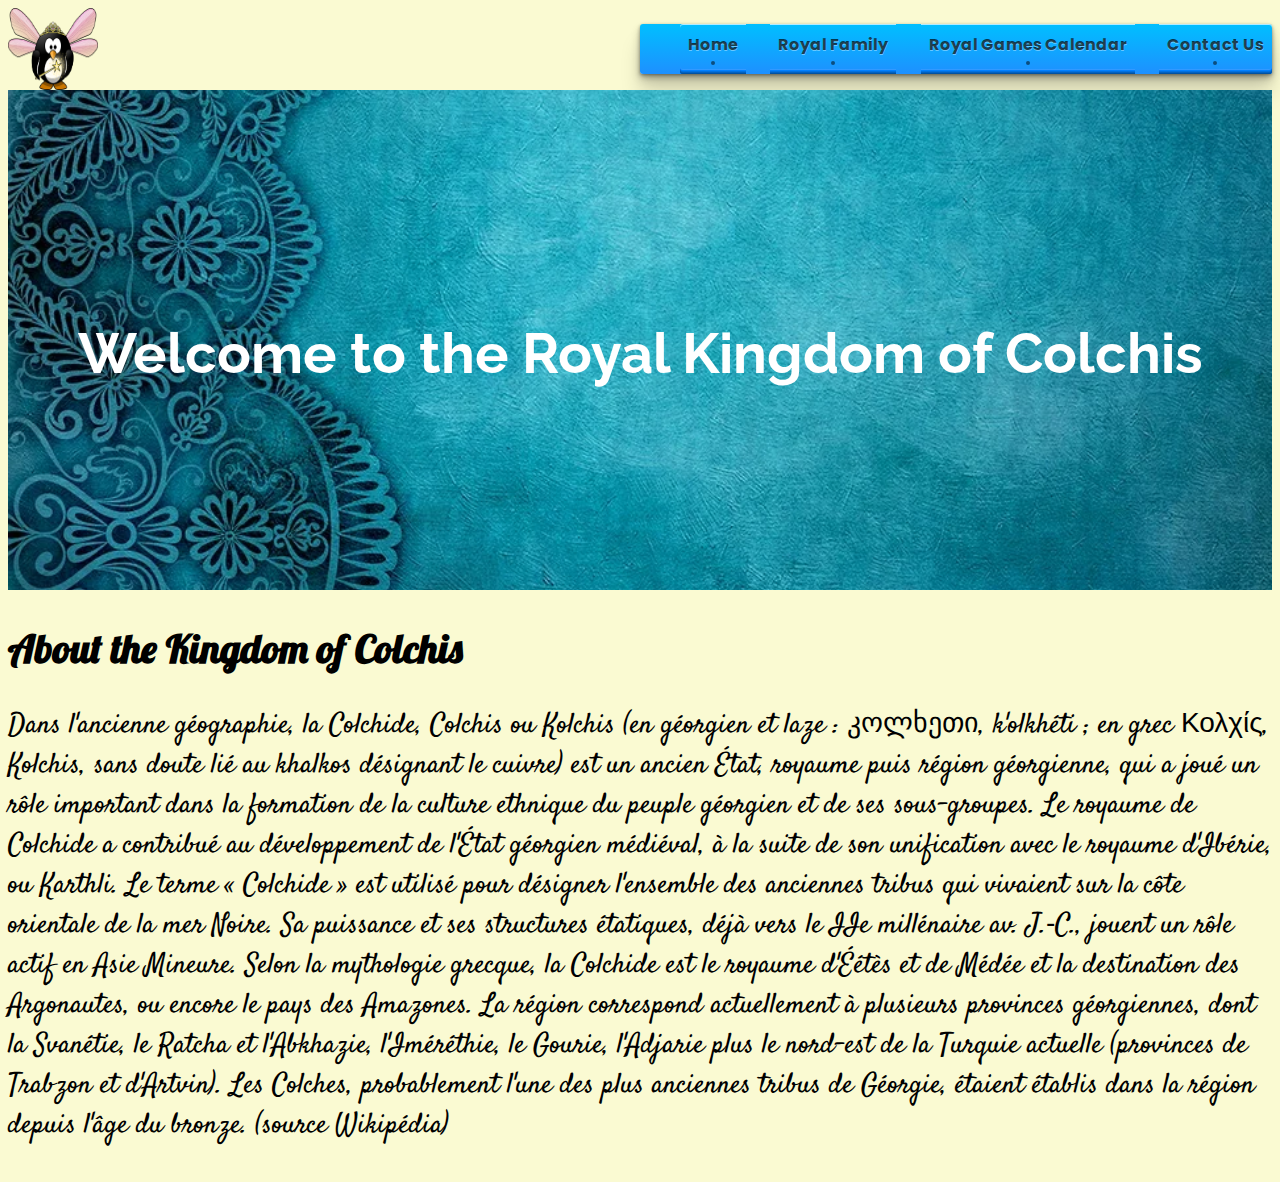
<file: index.html>
<!DOCTYPE html>
<html>
<head>
    <meta charset="utf-8" />
    <meta name="viewport" content="width=device-width" />
    <title>Web Development Tech Challenge</title>
    <link href="style.css" rel="stylesheet" type="text/css" />

    <link href='http://fonts.googleapis.com/css?family=Lobster' rel='stylesheet' type='text/css'>
    <link href='http://fonts.googleapis.com/css?family=Satisfy' rel='stylesheet' type='text/css'>
    <link href='http://fonts.googleapis.com/css?family=Poppins' rel='stylesheet' type='text/css'>
    <link href='http://fonts.googleapis.com/css?family=Raleway' rel='stylesheet' type='text/css'>



</head>
<body>

<div id="container">

    <div id="barre-de-navigation">
        <div id="logo"><img src="assets/tux-161475__340.webp"></div>
        <div id="menu">
            <ul>
                <li><a href="index.html">Home</a></li>
                <li><a href="royal-family.html">Royal Family</a></li>
                <li><a href="royal-games-calendar.html">Royal Games Calendar</a></li>
                <li><a href="contact.html">Contact Us</a></li>
            </ul>
        </div>
    </div>
    <div id="welcome">
        <h1>
            Welcome to the Royal Kingdom of Colchis
        </h1>
    </div>
    <div id="histoire">
        <h2>About the Kingdom of Colchis</h2>
        <p>
            Dans l'ancienne géographie, la Colchide, Colchis ou Kolchis (en géorgien et laze : კოლხეთი, k'olkhéti ; en grec Κολχίς, Kolchis, sans doute lié au khalkos désignant le cuivre) est un ancien État, royaume puis région géorgienne, qui a joué un rôle important dans la formation de la culture ethnique du peuple géorgien et de ses sous-groupes. Le royaume de Colchide a contribué au développement de l'État géorgien médiéval, à la suite de son unification avec le royaume d'Ibérie, ou Karthli. Le terme « Colchide » est utilisé pour désigner l'ensemble des anciennes tribus qui vivaient sur la côte orientale de la mer Noire. Sa puissance et ses structures étatiques, déjà vers le IIe millénaire av. J.‑C., jouent un rôle actif en Asie Mineure.

            Selon la mythologie grecque, la Colchide est le royaume d'Éétès et de Médée et la destination des Argonautes, ou encore le pays des Amazones. La région correspond actuellement à plusieurs provinces géorgiennes, dont la Svanétie, le Ratcha et l'Abkhazie, l'Iméréthie, le Gourie, l'Adjarie plus le nord-est de la Turquie actuelle (provinces de Trabzon et d'Artvin). Les Colches, probablement l'une des plus anciennes tribus de Géorgie, étaient établis dans la région depuis l'âge du bronze. (source Wikipédia)
        </p>
    </div>
</div>




</body>
</html>
</file>
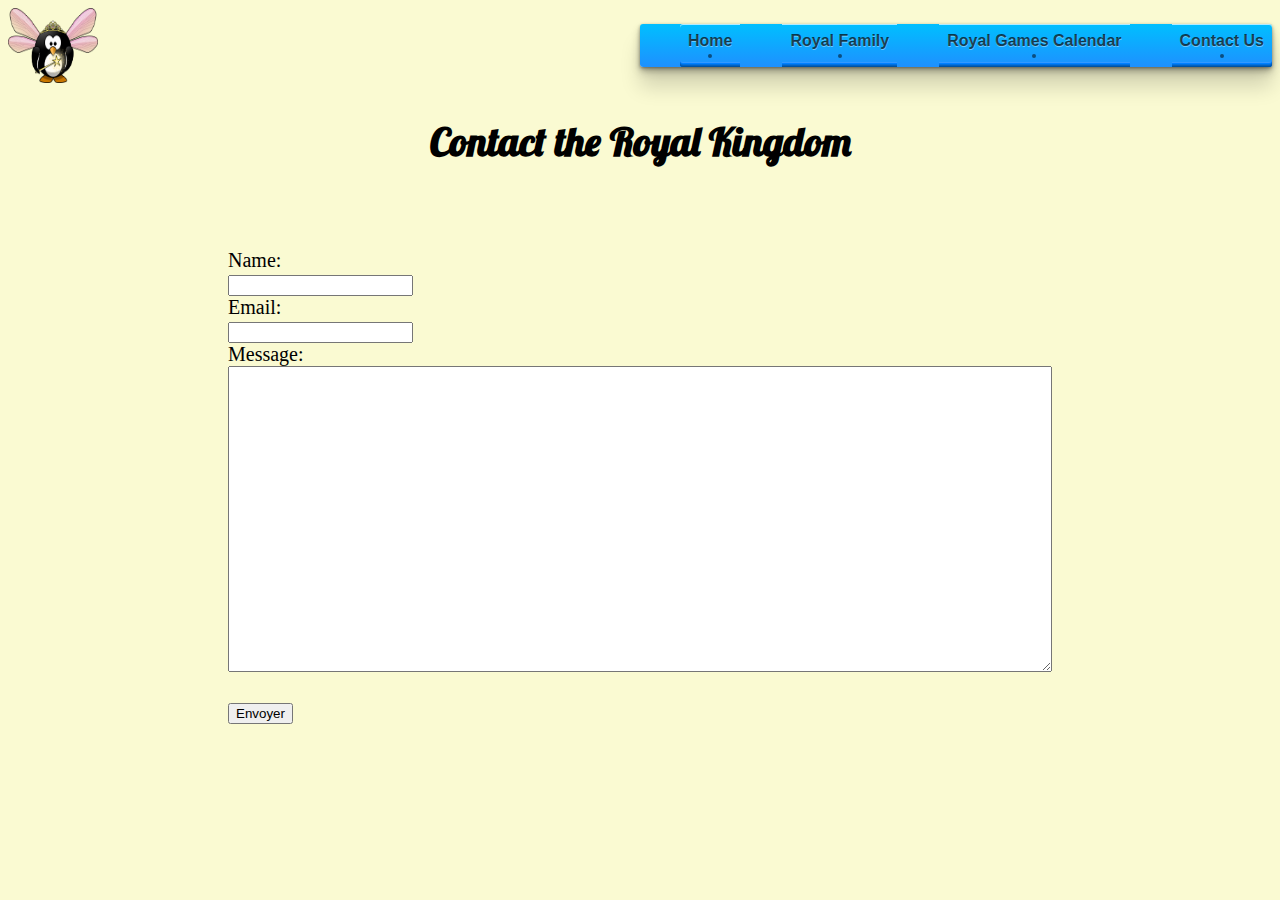
<file: contact.html>
<!DOCTYPE html>
<html>
<head>
    <meta charset="utf-8"/>
    <meta name="viewport" content="width=device-width"/>
    <title>Web Development Tech Challenge</title>
    <link href="style.css" rel="stylesheet" type="text/css"/>

    <link href='http://fonts.googleapis.com/css?family=Lobster' rel='stylesheet' type='text/css'>
</head>
<body>

<div id="container">

    <div id="barre-de-navigation">
        <div id="logo"><img src="assets/tux-161475__340.webp"></div>
        <div id="menu">
            <ul>
                <li><a href="index.html">Home</a></li>
                <li><a href="royal-family.html">Royal Family</a></li>
                <li><a href="royal-games-calendar.html">Royal Games Calendar</a></li>
                <li><a href="contact.html">Contact Us</a></li>
            </ul>
        </div>
    </div>

    <div id="contact">

        <div id="titrecontact">

            <h2>Contact the Royal Kingdom</h2>
        </div>

        <div id="contactForm">
        <form id="formulaire">
            <label for="name">Name:</label><br>
            <input type="text" id="name" name="name"><br>
            <label for="email">Email:</label><br>
            <input type="email" id="email" name="email"><br>
            <label for="message">Message:</label><br>
            <textarea id="message" name="message" rows="20" cols="100"></textarea>
            <br><br>

            <input type="submit" value="Envoyer">
        </form>
        </div>
    </div>
</div>


<script src="script.js"></script>
</body>
</html>
</file>
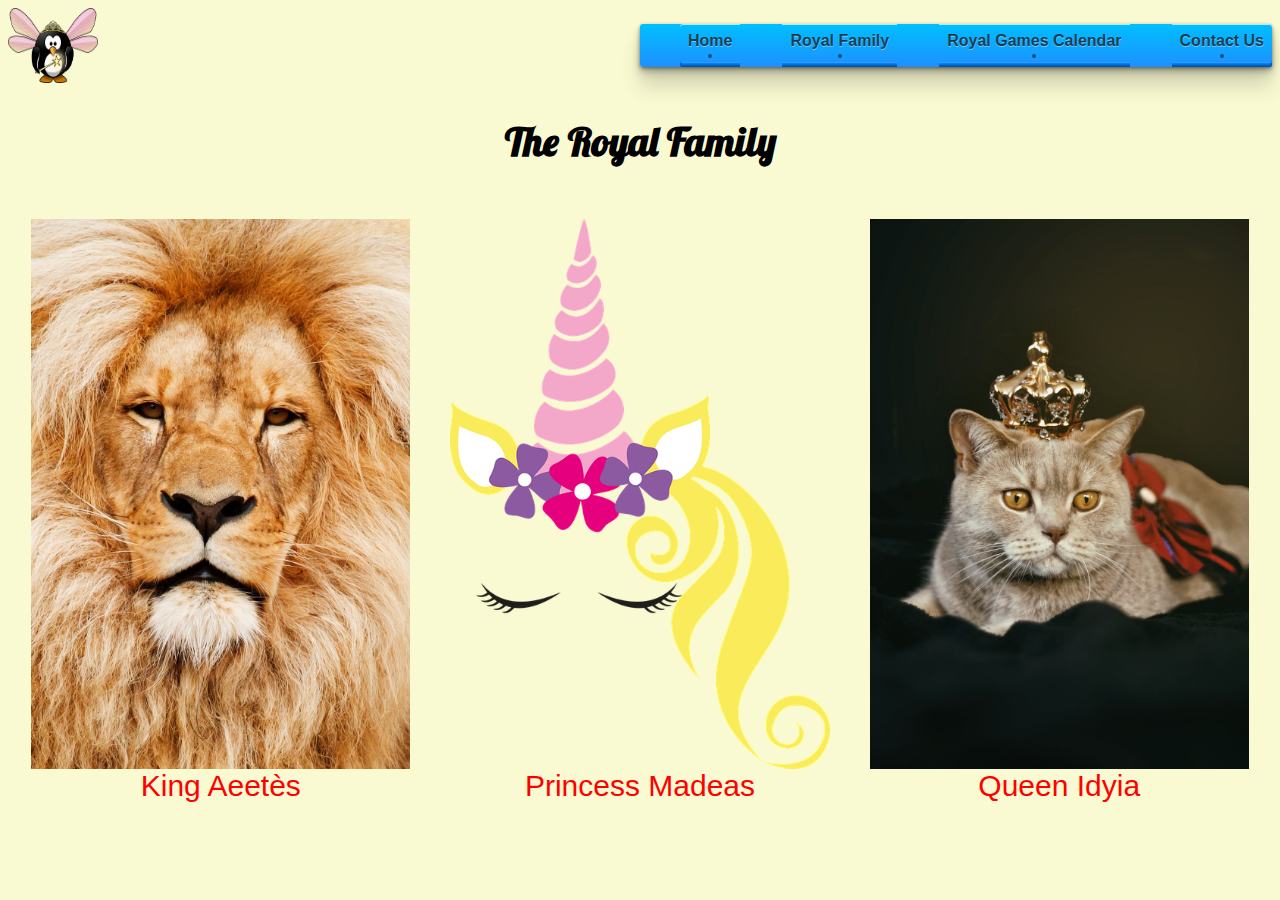
<file: royal-family.html>
<!DOCTYPE html>
<html>
<head>
    <meta charset="utf-8"/>
    <meta name="viewport" content="width=device-width"/>
    <title>Web Development Tech Challenge</title>
    <link href="style.css" rel="stylesheet" type="text/css"/>

    <link href='http://fonts.googleapis.com/css?family=Lobster' rel='stylesheet' type='text/css'>

</head>
<body>

<div id="container">
    <div id="barre-de-navigation">
        <div id="logo"><img src="assets/tux-161475__340.webp"></div>
        <div id="menu">
            <ul>
                <li><a href="index.html">Home</a></li>
                <li><a href="royal-family.html">Royal Family</a></li>
                <li><a href=royal-games-calendar.html>Royal Games Calendar</a></li>
                <li><a href="contact.html">Contact Us</a></li>
            </ul>
        </div>
    </div>
    <div id="family">

        <div id="RF">
            <h2>
                The Royal Family
            </h2>
        </div>

        <div id="personnages">

            <div class="personnage">

                <div id="divroiphoto"><img id="roiphoto" src="assets/africa-african-animal-cat-41315.jpeg"></div>
                <div class="nompersonnage">King Aeetès</div>

            </div>

            <div class="personnage">
                <div id="divprincessephoto"><img id="princessephoto" src="assets/unicorn-3392554_960_720.webp"></div>
                <div class="nompersonnage">Princess Madeas</div>
            </div>

            <div class="personnage">
                <div id="divreinephoto"><img id="reinephoto" src="assets/pexels-photo-1314550.jpeg"></div>
                <div class="nompersonnage">Queen Idyia</div>
            </div>

        </div>
    </div>
</div>



</body>
</html>
</file>
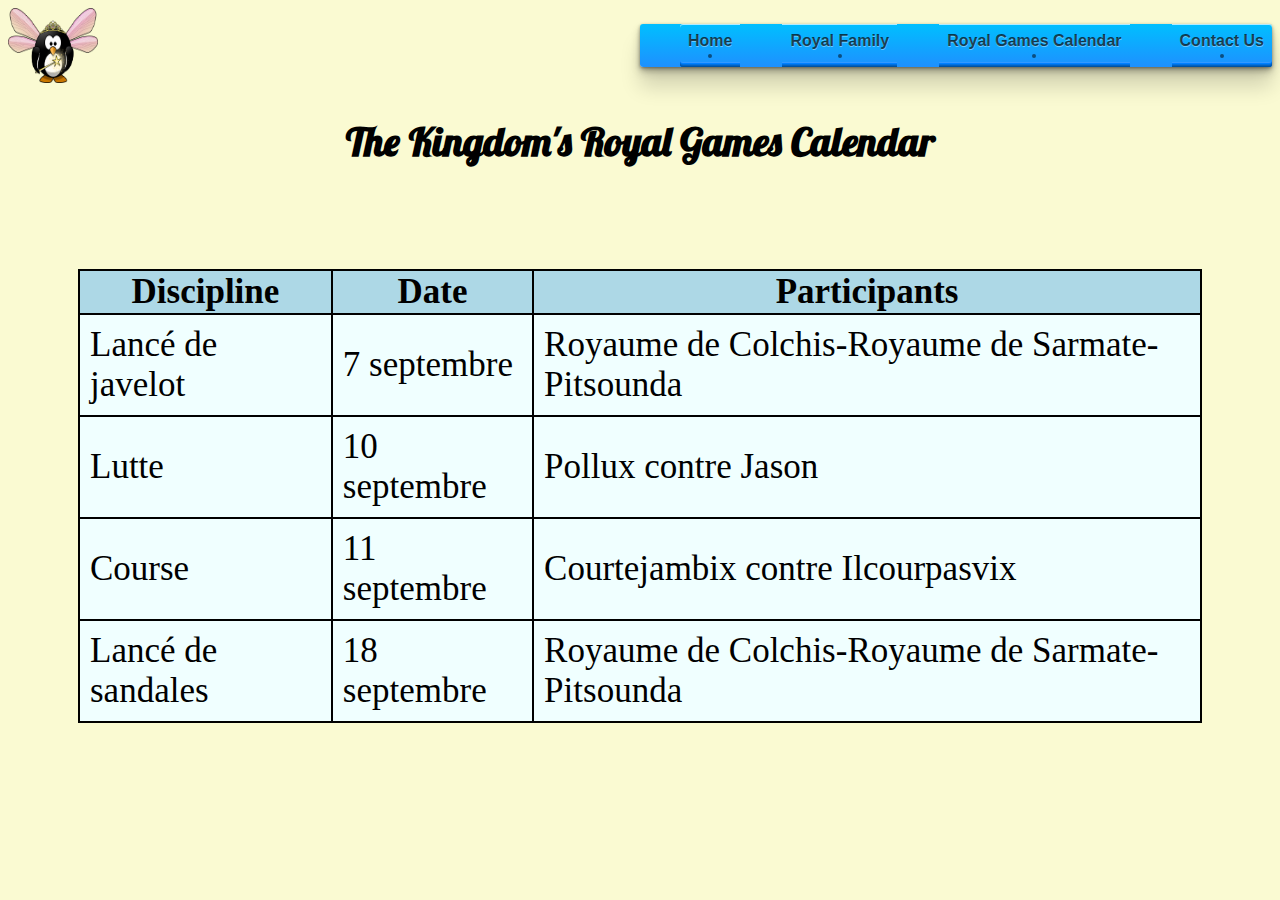
<file: royal-games-calendar.html>
<!DOCTYPE html>
<html>
<head>
    <meta charset="utf-8"/>
    <meta name="viewport" content="width=device-width"/>
    <title>Web Development Tech Challenge</title>
    <link href="style.css" rel="stylesheet" type="text/css"/>

    <link href='http://fonts.googleapis.com/css?family=Lobster' rel='stylesheet' type='text/css'>
</head>
<body>

<div id="container">

    <div id="barre-de-navigation">
        <div id="logo"><img src="assets/tux-161475__340.webp"></div>
        <div id="menu">
            <ul>
                <li><a href="index.html">Home</a></li>
                <li><a href="royal-family.html">Royal Family</a></li>
                <li><a href="royal-games-calendar.html">Royal Games Calendar</a></li>
                <li><a href="contact.html">Contact Us</a></li>
            </ul>
        </div>
    </div>


    <div id="calendrier">

        <div id="the-kingdom-games">
            <h2>
                The Kingdom's Royal Games Calendar
            </h2>
        </div>

        <div id="organisation">

            <table>

                <thead>
                    <tr>
                        <th>Discipline</th>
                        <th>Date</th>
                        <th>Participants</th>
                    </tr>
                </thead>
                <tbody>
                    <tr>
                        <td>Lancé de javelot</td>
                        <td>7 septembre</td>
                        <td>Royaume de Colchis-Royaume de Sarmate-Pitsounda</td>
                    </tr>
                    <tr>
                        <td>Lutte</td>
                        <td>10 septembre</td>
                        <td>Pollux contre Jason</td>
                    </tr>
                    <tr>
                        <td>Course</td>
                        <td>11 septembre</td>
                        <td>Courtejambix contre Ilcourpasvix</td>
                    </tr>
                    <tr>
                        <td>Lancé de sandales</td>
                        <td>18 septembre</td>
                        <td>Royaume de Colchis-Royaume de Sarmate-Pitsounda</td>
                    </tr>
                </tbody>
            </table>
        </div>

    </div>


</body>
</html>
</file>
<file: style.css>
body {
    background-color: lightgoldenrodyellow;
}

#container {
    display: flex;
    flex-direction: column;
    width: 100%;
}

#barre-de-navigation {
    display: flex;
}

#logo {
    display: flex;
    justify-content: left;
    width: 50%;
}

#menu {
    display: flex;
    justify-content: right;
    width: 50%;
}

ul {
    display: flex;
    justify-content: space-between;
    width: 100%;
    background: linear-gradient(deepskyblue, dodgerblue);
    border-radius: 3px;
    box-shadow: 0 1px 3px rgba(0, 0, 0, .3),
    0 3px 5px rgba(0, 0, 0, .2),
    0 5px 10px rgba(0, 0, 0, .2),
    0 20px 20px rgba(0, 0, 0, .15);

}

ul li a {
    display: block;
    text-align: center;
    color: rgba(0, 0, 0, .7);
    text-decoration: none;
    padding: 8px 8px 17px 8px;
    text-shadow: 0 1px 0 rgba(255, 255, 255, .4);
    box-shadow: 0 1px 0 rgba(255, 255, 255, .7) inset,
    0 -1px 0 hsl(210, 100%, 32%) inset,
    0 -2px 0 hsl(210, 100%, 38%) inset,
    0 -3px 0 hsl(210, 100%, 44%) inset,
    0 -4px 0 hsl(210, 100%, 50%) inset,
    0 -5px 0 hsl(210, 100%, 60%) inset;
}

ul li:first-child a {
    border-radius: 3px 0 0 3px;
}

ul li:last-child a {
    border-radius: 0 3px 3px 0;
}

ul li a:hover,
ul li a:focus {
    background: rgba(255, 255, 255, .2);
    box-shadow: 0 1px 0 rgba(255, 255, 255, .7) inset,
    0 -1px 0 hsl(210, 100%, 42%) inset,
    0 -2px 0 hsl(210, 100%, 48%) inset,
    0 -3px 0 hsl(210, 100%, 54%) inset,
    0 -4px 0 hsl(210, 100%, 60%) inset,
    0 -5px 0 hsl(210, 100%, 70%) inset;
}

ul li a:active {
    background: linear-gradient(rgba(0, 0, 0, .2), rgba(0, 0, 0, .1));
    box-shadow: 0 0 2px rgba(0, 0, 0, .3) inset;
}


ul li a {
    position: relative;
}

ul li a::before {
    content: '';
    position: absolute;
    left: 50%;
    bottom: 9px;
    margin-left: -2px;
    width: 4px;
    height: 4px;
    border-radius: 50%;
    background: rgba(0, 0, 0, .5);
}

ul li a:hover::before,
ul li a:focus::before {
    background: white;
    box-shadow: 0 0 2px white,
    0 -1px 0 rgba(0, 0, 0, .4);
}


ul li {
    list-style: none;
}

img {
    width: 90px;
}

#welcome {

    background-image: url('assets/ornament-3662184_960_720.webp');
    background-size: cover;
    height: 500px;

    display: flex;
    justify-content: center;
    text-align: center;
    line-height: 450px;
    font-family: Raleway, sans-serif;
    font-size: 28px;
    color: white;

}

#histoire {
    font-size: 20px;
}

h2 {
    font-family: Lobster, sans-serif;
    font-size: 40px;
}

p {
    font-family: Satisfy, sans-serif;
    font-size: 28px;
}

li {
    font-family: Poppins, sans-serif;
    font-weight: bold;
}

#family {
    font-family: Garuda;
    font-size: 30px;
    display: flex;
    flex-direction: column;
}

#personnages {
    display: flex;
    justify-content: center;
}

.personnage {
    flex-direction: column;
    display: flex;
    padding: 20px;
    width: 30%;
}


#divroiphoto {
    display: flex;
    justify-content: center;
}

#divreinephoto {
    display: flex;
    justify-content: center;
}

#divprincessephoto {
    display: flex;
    justify-content: center;
}


#roiphoto {
    height: 550px;
    width: 400px;
}

#reinephoto {
    height: 550px;
    width: 400px;
}

#princessephoto {
    height: 550px;
    width: 400px;
}

.nompersonnage {
    display: flex;
    justify-content: center;
    font-family: Raleway, sans-serif;
    color: red;
}


table {
    border-collapse: collapse;
}

th {
    border: 2px solid black;
    background-color: lightblue;
}

td {
    border: 2px solid black;
    padding: 10px;
}

tr {
    background-color: azure;
}

#calendrier{
    width: 100%;
    justify-content: center;
    display: flex;
    flex-direction: column;
}

#organisation {
    display: flex;
    justify-content: center;
    padding: 70px;
    font-size: 35px;
}

#the-kingdom-games {
    font-family: Garuda;
    font-size: 35px;
    display: flex;
    justify-content: center;
}


#titrecontact {
    font-size: 30px;
    font-family: Garuda;
    display: flex;
    justify-content: center;
}

#contactForm {
    font-family: Dialog;
    font-size: 20px;
    padding: 50px;
    display: flex;
    justify-content: center;
}

#contact {
    justify-content: center;
    display: flex;
    flex-direction: column;
}

#RF {
    display: flex;
    justify-content: center;
}
</file>
